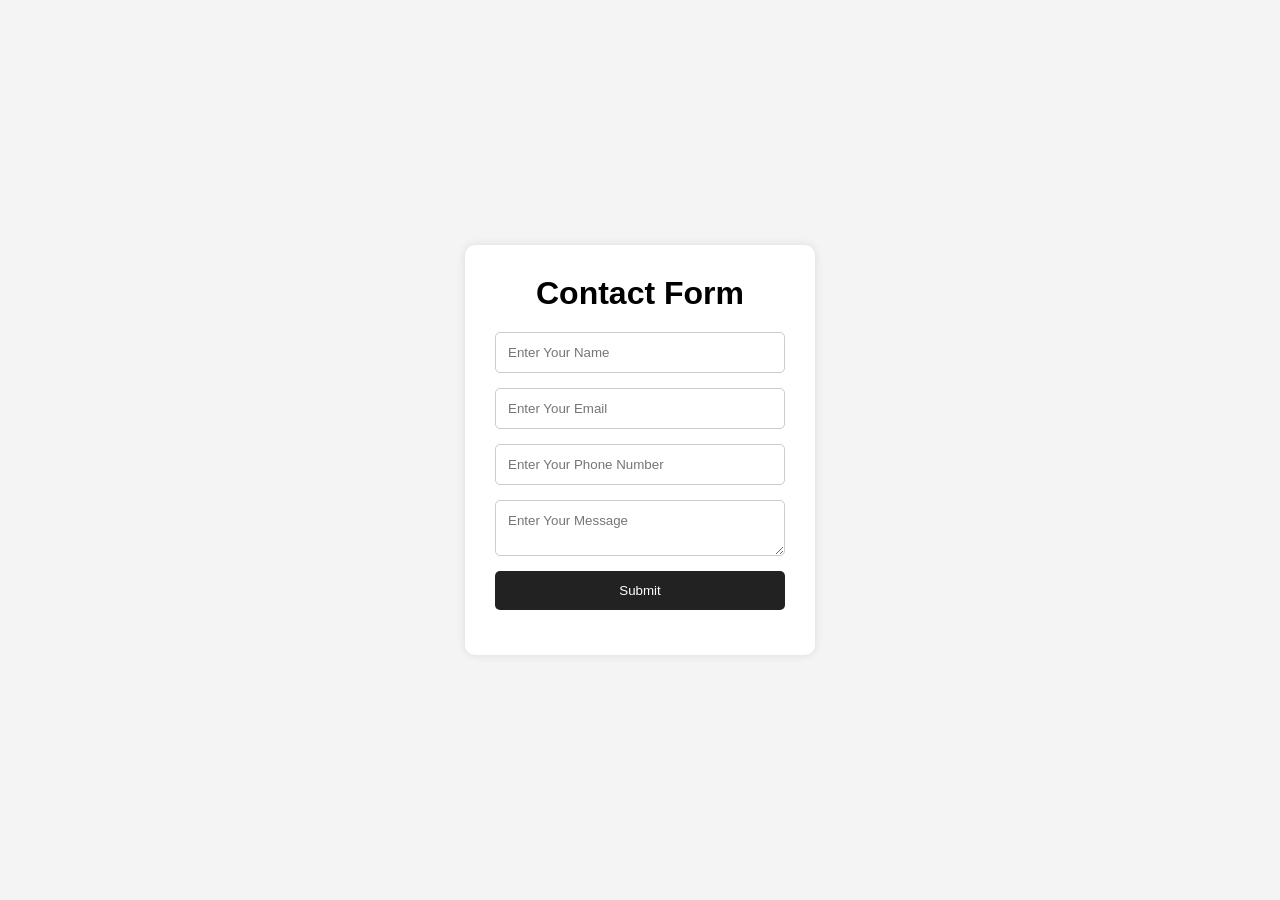
<file: index.html>
<!DOCTYPE html>
<html lang="en">
<head>
  <meta charset="UTF-8">
  <meta name="viewport" content="width=device-width, initial-scale=1.0">
  <title>Form Validation</title>
  <link rel="stylesheet" href="style.css">
</head>
<body>

  <div class="container">

    <h1>Contact Form</h1>

    <form id="myForm">

      <input type="text" id="name" placeholder="Enter Your Name">

      <input type="email" id="email" placeholder="Enter Your Email">

      <input type="text" id="phone" placeholder="Enter Your Phone Number">

      <textarea id="message" placeholder="Enter Your Message"></textarea>

      <button type="submit">Submit</button>

    </form>

    <p id="result"></p>

  </div>

  <script src="script.js"></script>

</body>
</html>
</file>
<file: style.css>
*{
  margin: 0;
  padding: 0;
  box-sizing: border-box;
  font-family: Arial, sans-serif;
}

body{
  background: #f4f4f4;
  display: flex;
  justify-content: center;
  align-items: center;
  height: 100vh;
}

.container{
  background: white;
  padding: 30px;
  border-radius: 10px;
  width: 350px;
  box-shadow: 0 0 10px rgba(0,0,0,0.1);
}

h1{
  text-align: center;
  margin-bottom: 20px;
}

form{
  display: flex;
  flex-direction: column;
}

input,
textarea{
  margin-bottom: 15px;
  padding: 12px;
  border: 1px solid #ccc;
  border-radius: 5px;
}

button{
  padding: 12px;
  border: none;
  background: #222;
  color: white;
  border-radius: 5px;
  cursor: pointer;
}

button:hover{
  background: #444;
}

#result{
  margin-top: 15px;
  text-align: center;
  font-weight: bold;
}
</file>
<file: form-validation/style.css>
*{
  margin: 0;
  padding: 0;
  box-sizing: border-box;
  font-family: Arial, sans-serif;
}

body{
  background: #f4f4f4;
  display: flex;
  justify-content: center;
  align-items: center;
  height: 100vh;
}

.container{
  background: white;
  padding: 30px;
  border-radius: 10px;
  width: 350px;
  box-shadow: 0 0 10px rgba(0,0,0,0.1);
}

h1{
  text-align: center;
  margin-bottom: 20px;
}

form{
  display: flex;
  flex-direction: column;
}

input,
textarea{
  margin-bottom: 15px;
  padding: 12px;
  border: 1px solid #ccc;
  border-radius: 5px;
}

button{
  padding: 12px;
  border: none;
  background: #222;
  color: white;
  border-radius: 5px;
  cursor: pointer;
}

button:hover{
  background: #444;
}

#result{
  margin-top: 15px;
  text-align: center;
  font-weight: bold;
}
</file>
